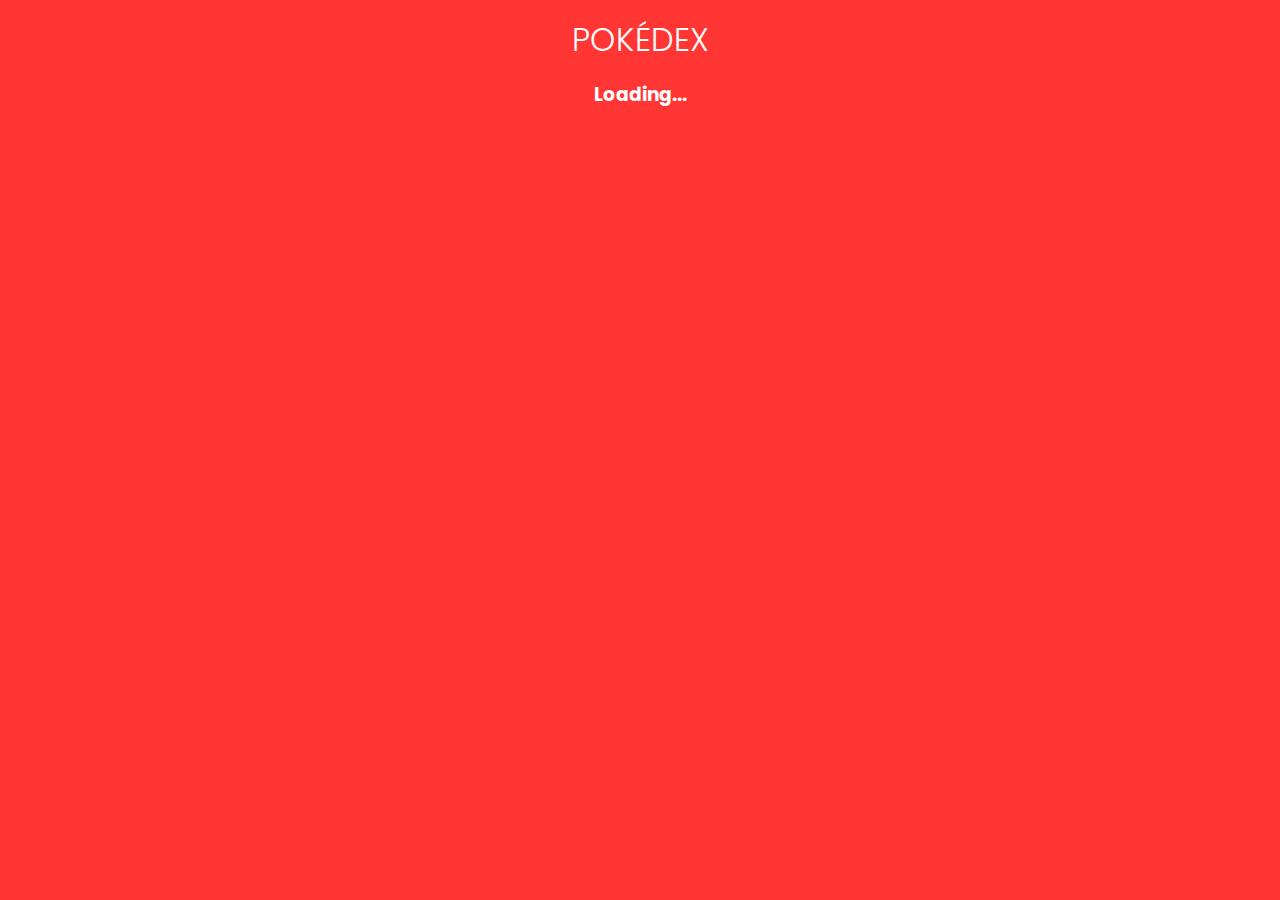
<file: index.html>
<!DOCTYPE html>
<html lang="en">
<head>
    <meta charset="UTF-8">
    <meta name="viewport" content="width=device-width, initial-scale=1.0">
    <title>POKÉDEX</title>
    <link rel="stylesheet" href="styles.css" />
    <link rel="stylesheet" href="https://cdnjs.cloudflare.com/ajax/libs/font-awesome/5.15.2/css/all.min.css" integrity="sha512-HK5fgLBL+xu6dm/Ii3z4xhlSUyZgTT9tuc/hSrtw6uzJOvgRr2a9jyxxT1ely+B+xFAmJKVSTbpM/CuL7qxO8w==" crossorigin="anonymous" />
    <link rel="preconnect" href="https://fonts.gstatic.com">
    <link href="https://fonts.googleapis.com/css2?family=Poppins:wght@300;400;600&display=swap" rel="stylesheet">
</head>
<body>
    <main class="site">
        <h1 class="poke-title">POKÉDEX</h1>
        <div class="grid-container"></div>
    </main>
    <script src="./app.js"></script>
</body>
</html>
</file>
<file: styles.css>
/* Start of general CSS */

* {
    box-sizing: border-box;
    padding: 0;
    margin: 0;
}

body {
    margin: 0;
    font-family: 'Poppins', sans-serif;
    background-color: #FF3633;
}

h1 {
    font-weight: 300;
}

.site {
    padding: 1rem 2.5%;
    text-align: center;
    color: white;
}

/* End of general CSS */

/* Start of pokedex CSS */

.grid-container {
    width: 100%;
    padding-inline-start: 0;
    display: grid;
    grid-template-columns: repeat(auto-fit, minmax(15rem, 1fr));
    grid-gap: 1.5rem;
    margin-top: 1rem;
}

.pokemon-card {
    background-color: #e0e0e0;
    color: black;
    overflow: auto;
    padding: 2.5rem;
    text-align: center;
    border-radius: .5rem;
    border: none;
    outline: none;
    cursor: pointer;
    transition: .2s;
}

.pokemon-card:hover {
    transform:scale(1.2);
    background-color: #ccc;
    box-shadow: 0px 0px 2px 1px rgba(0, 0, 0, 0.6);
}

.pokemon-card img {
    height: 10rem;
}

.div-line {
    width: 10%;
    height: .2rem;
    margin: .5rem auto;
    background-color: #FF3633;
}

/* Start Pokemon info box (onClick) CSS */

.pokemon-info-container {
    position: fixed;
    z-index: 1;
    width: 100%;
    height: 100%;
    top: 0;
    left: 0;
    overflow: auto;
    margin: auto;
    background-color: rgba(0, 0, 0, 0.4);
    display: none;
}

.visible {
    display: block;
}

/* Start Pokemon info box content CSS */

.pokemon-info-content {
    margin: 5% auto;
    background-color: #e0e0e0;
    padding: 2rem;
    width: 60rem;
    border-radius: 1rem;
    color: black;
    display: flex;
    flex-direction: row;
}

.closeBtn {
    display: none;
    float: right;
    flex: 0;
    font-size: 2rem;
}

.closeBtn:hover, .closeBtn:focus {
    color: #FF3633;
    text-decoration: none;
    cursor: pointer;
}

.pokemon-info-content .left {
    display: flex;
    width: 25%;
}

.pokemon-info-content .left img {
    height: 10rem;
    margin: auto;
}

.pokemon-info-content .right {
    width: 65%;
}

.pokemon-info-content p {
    margin-bottom: 1rem;
    font-size: .75rem;
}
</file>
